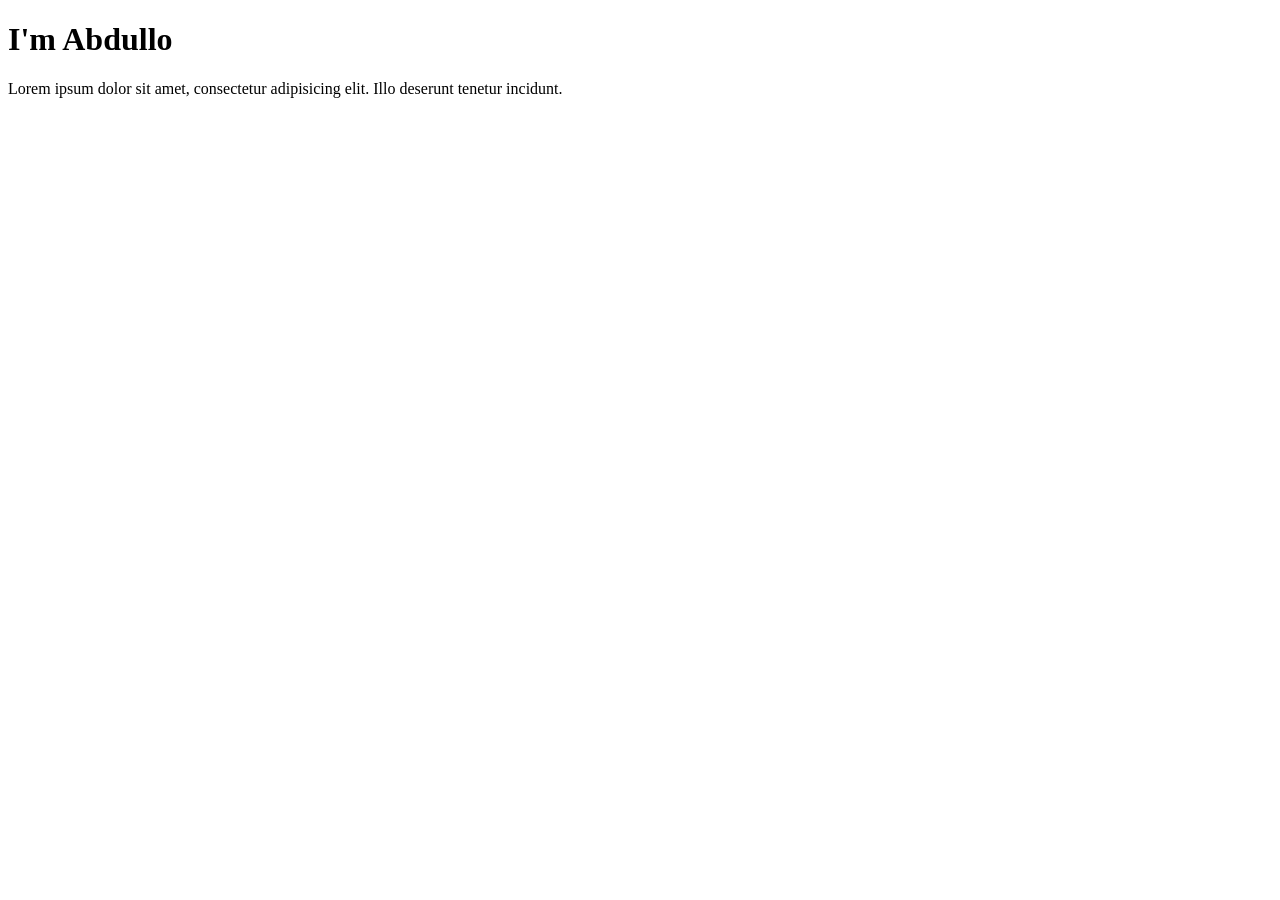
<file: abdullo.html>
<!DOCTYPE html>
<html lang="en">
<head>
    <meta charset="UTF-8">
    <meta name="viewport" content="width=device-width, initial-scale=1.0">
    <title>Document</title>
</head>
<body>
    <h1>I'm Abdullo</h1>
    <p>Lorem ipsum dolor sit amet, consectetur adipisicing elit. Illo deserunt tenetur incidunt.</p>
</body>
</html>
</file>
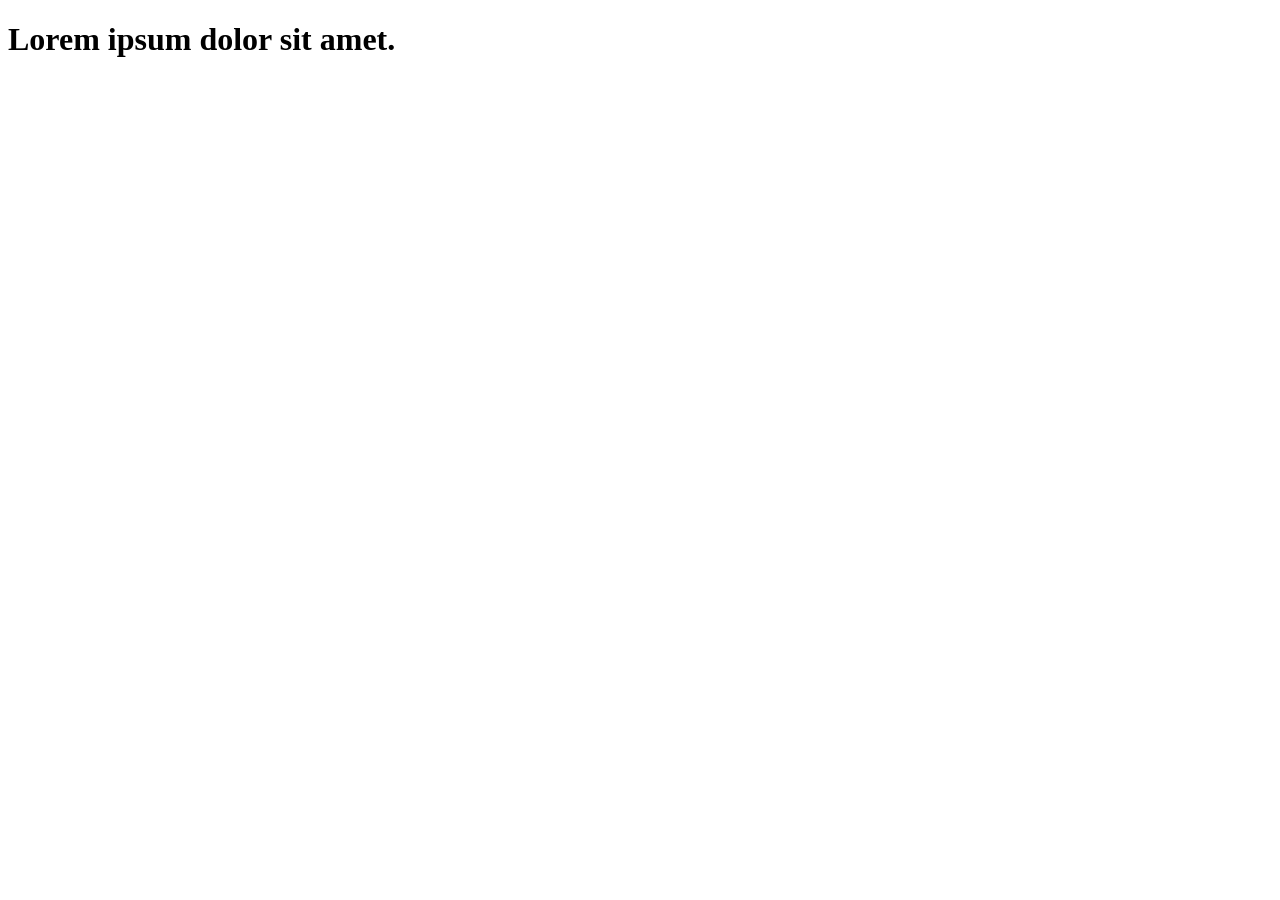
<file: anushervon.html>
<!DOCTYPE html>
<html lang="en">
<head>
    <meta charset="UTF-8">
    <meta name="viewport" content="width=device-width, initial-scale=1.0">
    <title>Document</title>
</head>
<body>
    <h1>Lorem ipsum dolor sit amet.</h1>
</body>
</html>
</file>
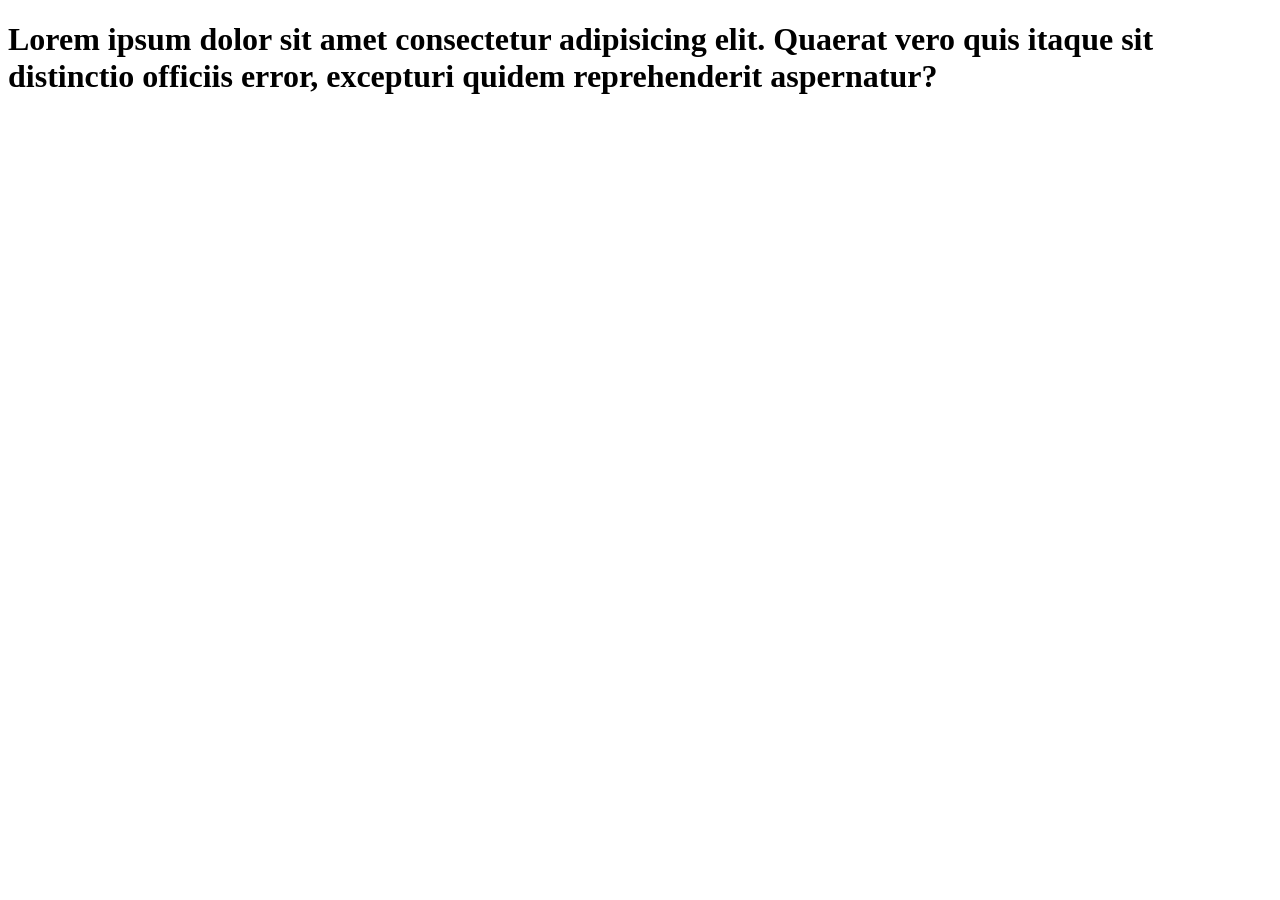
<file: mahmud.html>
<!DOCTYPE html>
<html lang="en">
<head>
    <meta charset="UTF-8">
    <meta name="viewport" content="width=device-width, initial-scale=1.0">
    <title>Document</title>
</head>
<body>
    <h1>Lorem ipsum dolor sit amet consectetur adipisicing elit. Quaerat vero quis itaque sit distinctio officiis error, excepturi quidem reprehenderit aspernatur?</h1>
</body>
</html>
</file>
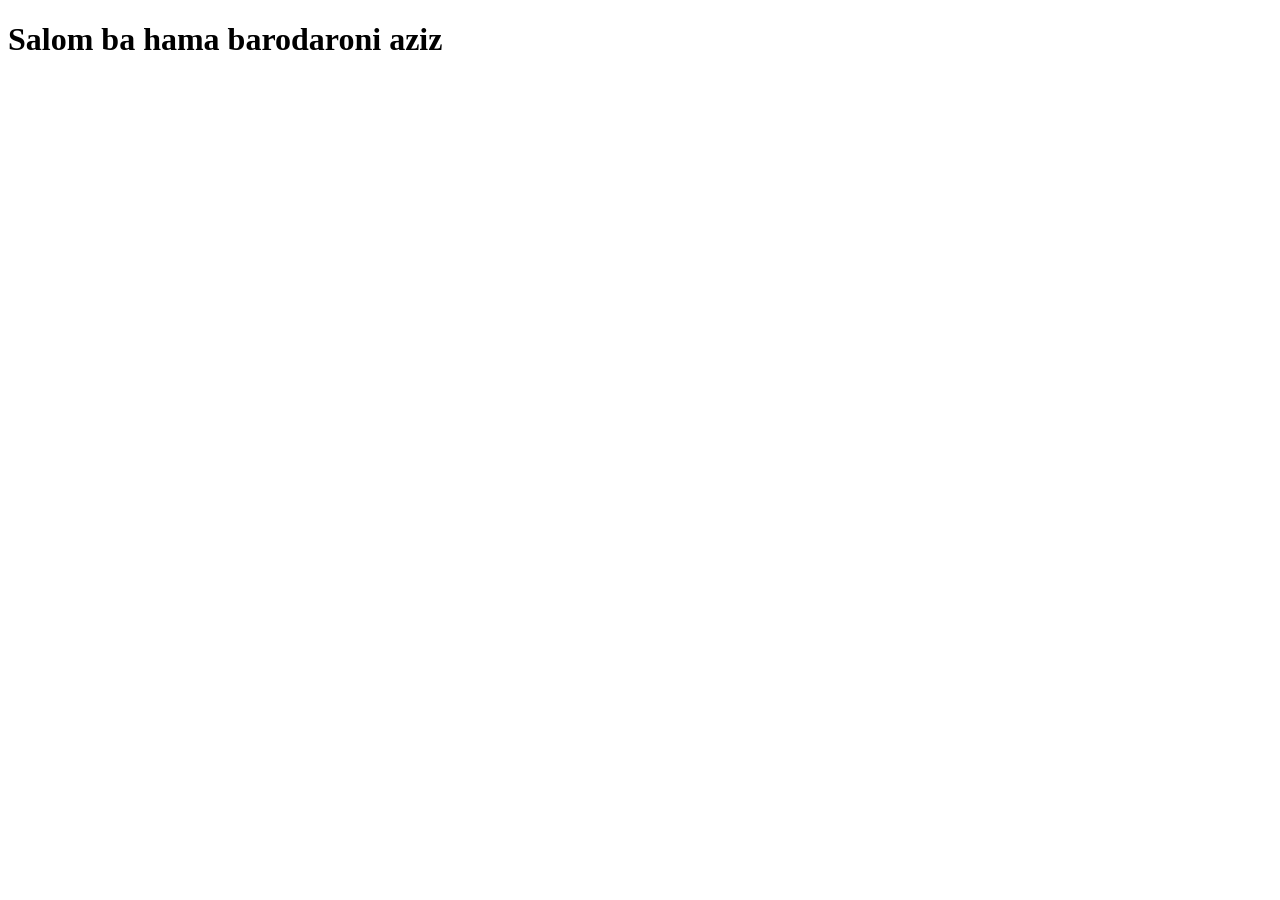
<file: myindexs.html>
<!DOCTYPE html>
<html lang="en">
<head>
    <meta charset="UTF-8">
    <meta name="viewport" content="width=device-width, initial-scale=1.0">
    <title>Document</title>
</head>
<body>
    <div class="box">
        <h1>Salom ba hama barodaroni aziz</h1>
    </div>
    
</body>
</html>
</file>
